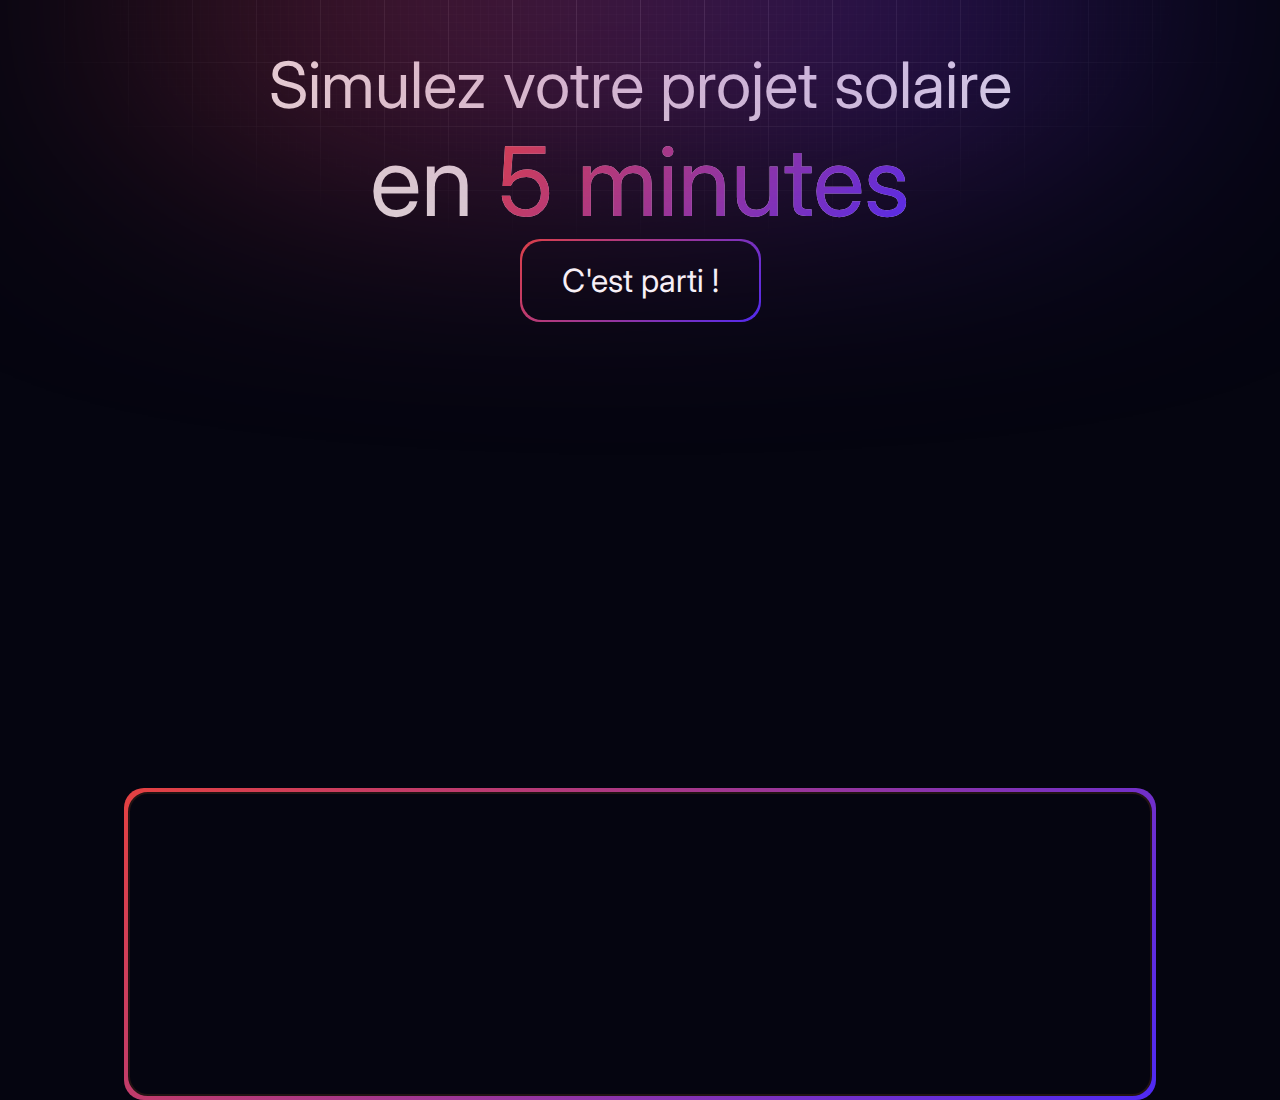
<file: index.html>
<!DOCTYPE html>
<html lang="en">
  <head>
    <meta charset="UTF-8" />
    <meta name="viewport" content="width=device-width, initial-scale=1.0" />
    <link rel="stylesheet" href="style.css" />
    <link rel="preconnect" href="https://fonts.googleapis.com" />
    <link rel="preconnect" href="https://fonts.gstatic.com" crossorigin />
    <link
      href="https://fonts.googleapis.com/css2?family=Inter:wght@700&display=swap"
      rel="stylesheet"
    />
    <link rel="icon" href="favicon.png" type="image/png">
    <link rel="shortcut icon" href="favicon.png" type="image/png">
    <script src="script.js" defer></script>
    <title>Soleil Bleu</title>
  </head>
  <body>
    <div class="root">
      <div>
        <div class="glow"></div>

        <svg
          stroke="white"
          fill="transparent"
          viewBox="0 0 1600 480"
        >
          <pattern
            id="small-grid"
            width="10"
            height="10"
            patternUnits="userSpaceOnUse"
          >
            <rect
              stroke-width="0.2"
              width="100%"
              height="100%"
            ></rect>
          </pattern>

          <pattern
            id="big-grid"
            width="80"
            height="80"
            patternUnits="userSpaceOnUse"
          >
            <rect
              width="100%"
              height="100%"
            ></rect>
          </pattern>

          <rect
            width="100%"
            height="100%"
            fill="url(#big-grid)"
          ></rect>
          
          <rect
            width="100%"
            height="100%"
            fill="url(#small-grid)"
          ></rect>
        </svg>
      </div>
      <div class="container">
        <div class="gradient-text basic">
          <span>Simulez votre projet solaire</span>
        </br>
          <span class="big"
            >en <span class="gradient-text fancy">5 minutes</span></span
          >
        </div>
        <a href="./simulation/simu.html"
          ><span>C'est parti !</span></a
        >
      </div>
      <div id="bubbles"></div>
      <div class="dashboard-border">
        <div class="dashboard"></div>
      </div>
    </div>
  </body>
</html>
</file>
<file: style.css>
html,
body,
h1 {
  margin: 0;
  font-family: "Inter", sans-serif;
}

body {
  height: 100vh;
  background: #050510;
  color: white;
  overflow: hidden;
}

.root {
  height: 100%;
}

.container {
  display: flex;
  flex-direction: column;
  align-items: center;
  text-align: center;
  margin-top: -38vh;
}

.gradient-text {
  -webkit-background-clip: text;
  -moz-background-clip: text;
  background-clip: text;
  -webkit-text-fill-color: transparent;
  -moz-text-fill-color: transparent;
  background-image: linear-gradient(
    var(--direction, 0),
    var(--from),
    var(--to)
  );
}

.fancy {
  --direction: 135deg;
  --from: #e44141;
  --to: #4f2af3;
}

.basic {
  --direction: 180deg;
  --from: #eeeeee;
  --to: #dddddd;
}

.big,
.fancy {
  font-size: 6rem;
}

span {
  font-size: 4rem;
}

.glow {
  height: 150px;
  border-radius: 50%;
  width: 80%;
  margin: 0 auto;
  left: 0;
  right: 0;
  position: absolute;
  transform: translateY(-50%);
  background: linear-gradient(90deg, #e44141, #4f2af3);
  filter: blur(160px);
}

svg {
  --mask-image: radial-gradient(50% 65% at top center, white, transparent);
  mask-image: var(--mask-image);
  -webkit-mask-image: var(--mask-image);
  opacity: 30%;
  position: relative;
  z-index: -1;
  top: -2px;
}

#bubbles {
  position: absolute;
  z-index: -1;
  top: 0;
  width: 100%;
  height: 100%;
}

.bubble {
  border-radius: 50%;
  position: absolute;
}

.dashboard-border {
  border-radius: 20px;
  background: linear-gradient(135deg, #e44141, #4f2af3);
  position: absolute;
  bottom: -200px;
  right: 0;
  left: 0;
  margin: 0 auto;
  padding: 4px;
  width: 80%;
}

.dashboard {
  border-radius: inherit;
  border: 2px solid #231414;
  background: #050510;
  height: 300px;
}

a {
  border-radius: 20px;
  background: linear-gradient(135deg, #e44141, #4f2af3);

  & span {
    background: #050510;
    margin: 2px;
    padding: 20px 40px;
    font-size: 2rem;
    display: inline-block;
    border-radius: inherit;
    color: white;
  }
}
</file>
